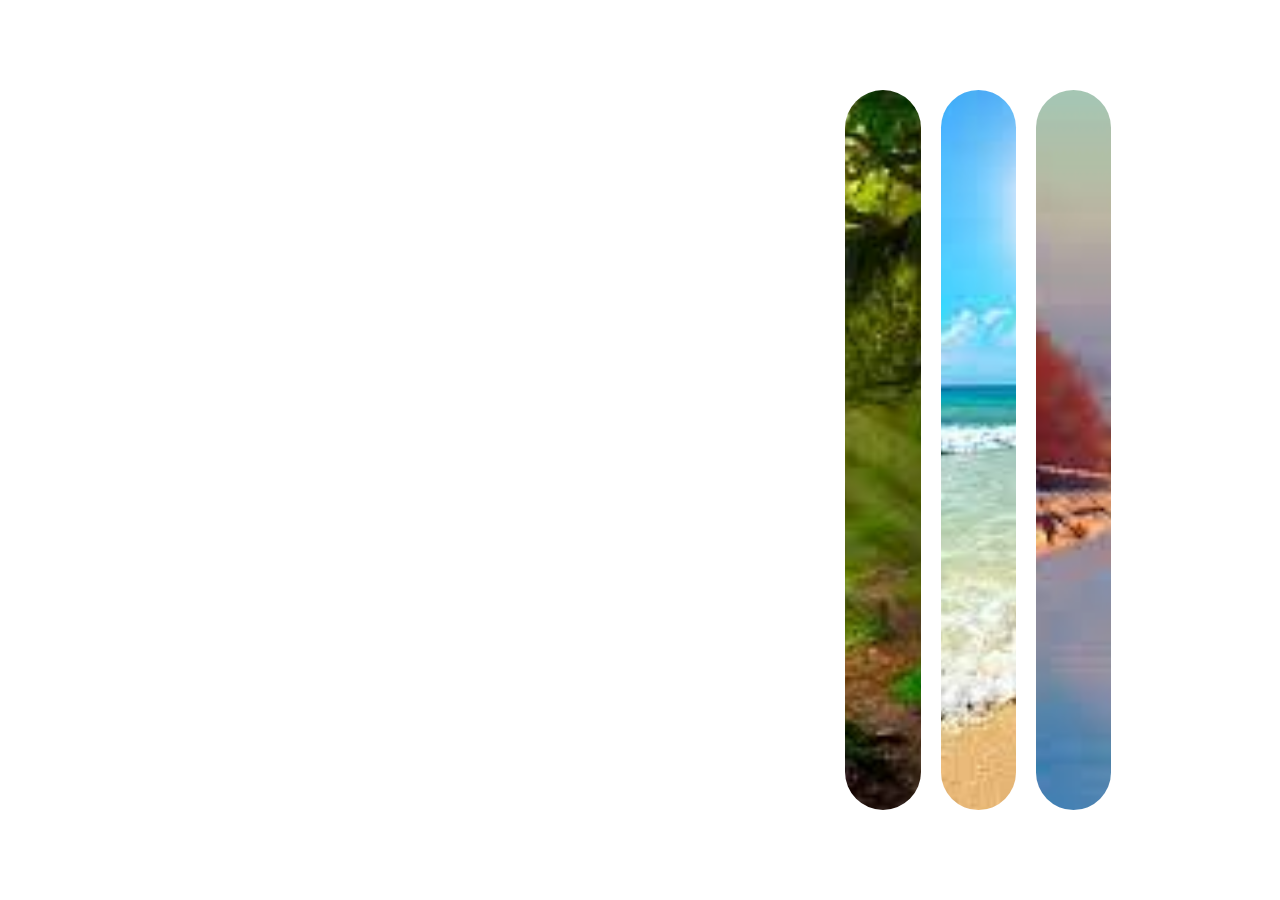
<file: 1/index.html>
<!DOCTYPE html>
<html lang="en">
  <head>
    <meta charset="UTF-8" />
    <meta name="viewport" content="width=device-width, initial-scale=1.0" />
    <link rel="stylesheet" href="style.css" />
    <title>Expand card</title>
  </head>
  <body>
    <div class="container">
      <div class="panel active" style="background-image: url('https://play-lh.googleusercontent.com/2GXX8gsi1GNzq_AGscBLkTGuk1h9TvvhqCywSeM2mbrHrRAkIO4qYGVmF3W-Xkj1hQg');">
        <h3> Explore the world</h3>
      </div>
      <div class="panel" style="background-image: url('[data-uri]');">
        <h3>Wild forest</h3>
      </div>
      <div class="panel" style="background-image: url('[data-uri]');">
        <h3>Sunny Beach</h3>
      </div>
      <div class="panel" style="background-image: url('[data-uri]');">
        <h3>City in winter</h3>
      </div>
      <div class="panel" style="background-image: url('https://upload.wikimedia.org/wikipedia/commons/0/0b/Mountains_%26_Clouds.jpg');">
        <h3>Mountains - Clouds</h3>
      </div>
    </div>
    <script src="script.js"></script>
  </body>
</html>
</file>
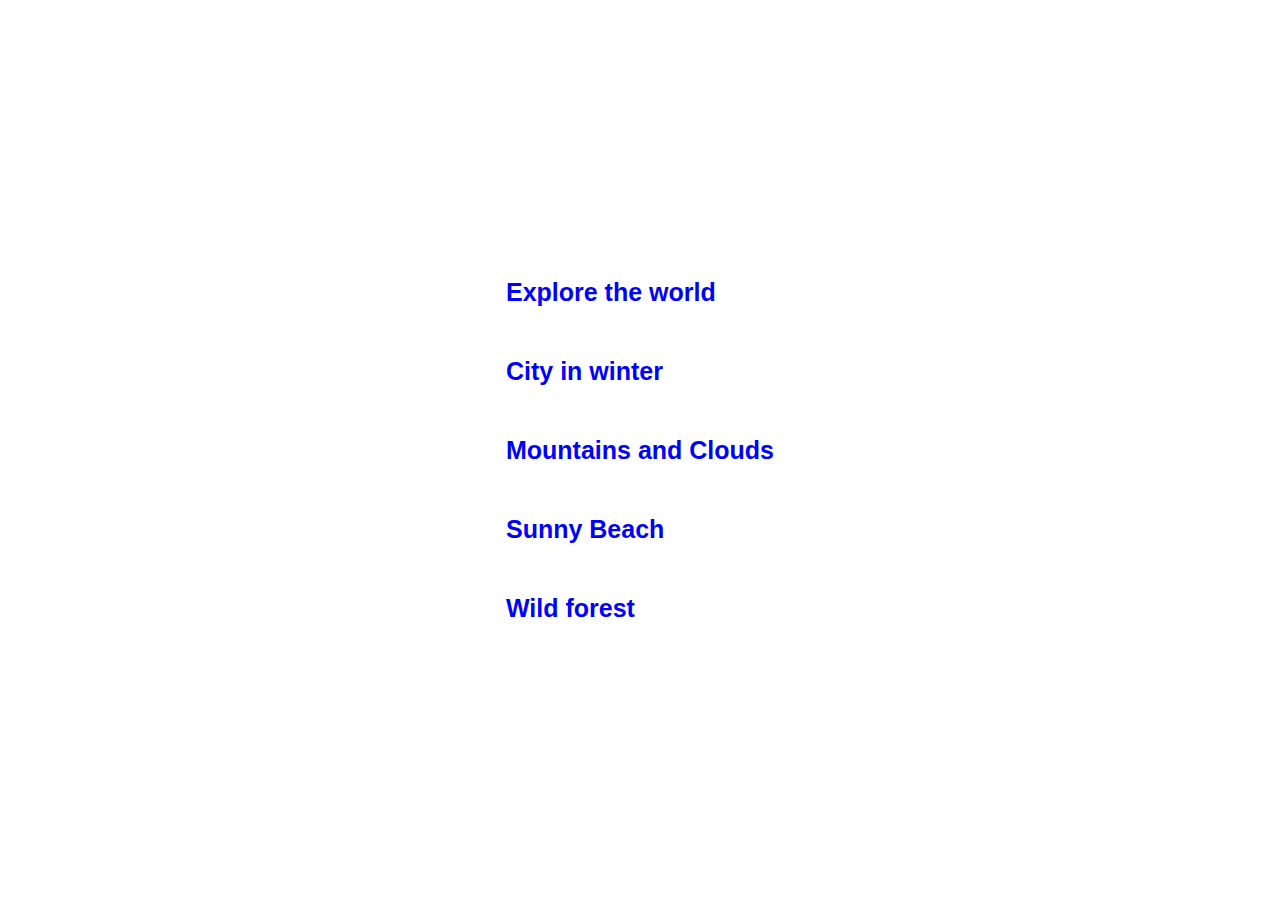
<file: 1_self/index.html>
<!DOCTYPE html>
<html>
    <head>
        <meta charset="UTF-8"/>
        <meta name="viewport" 
            content="width=device-width, initial-scale=1.0"/>
        <link rel="stylesheet" href="style.css"/> 
        <title>Expand card</title>
    </head>
    <body>
        <div class="container">
            <div class="panel active" style="background-image: url("");">
                <h3>Explore the world</h3>
            </div>
            <div class="panel">
                <h3>City in winter</h3>
            </div>
            <div class="panel">
                <h3>Mountains and Clouds</h3>
            </div>
            <div class="panel">
                <h3>Sunny Beach</h3>
            </div>
            <div class="panel">
                <h3>Wild forest</h3>
            </div>
        </div>
    </body>
</html>
</file>
<file: 1/style.css>
@import url('https://fonts.googleapis.com/css?family=Muli&display=swap');

* {
  box-sizing: border-box;
}

body {
  font-family: 'Muli', sans-serif;
  display: flex;
  align-items: center;
  justify-content: center;
  height: 100vh;
  overflow: hidden;
  margin: 0;
}

.container {
  display: flex;
  width: 90vw;
}

.panel {
  background-size: cover;
  background-position: center;
  background-repeat: no-repeat;
  height: 80vh;
  border-radius: 50px;
  color: #fff;
  cursor: pointer;
  flex: 0.5;
  margin: 10px;
  position: relative;
  -webkit-transition: all 700ms ease-in;
}

.panel h3 {
  font-size: 24px;
  position: absolute;
  bottom: 20px;
  left: 20px;
  margin: 0;
  opacity: 0;
}

.panel.active {
  flex: 5;
}

.panel.active h3 {
  opacity: 1;
  transition: opacity 0.3s ease-in 0.5s;
}

@media (max-width: 480px) {
  .container {
    width: 100vw;
  }

  .panel:nth-of-type(4),
  .panel:nth-of-type(5) {
    display: none;
  }
}
</file>
<file: 1_self/style.css>
* {
    box-sizing: border-box;
}

body {
    font-family: Verdana, Geneva, Tahoma, sans-serif;
    display: flex;
    flex-direction: column;
    align-items: center;
    justify-content: center;
    height: 100vh;
    margin: 0;
}

.container {
   display: flex;
   flex-direction: column;
}

.panel {
    margin: 0px;
}

.panel h3 {
    font-size: 25px;
    color: blue;
}
</file>
